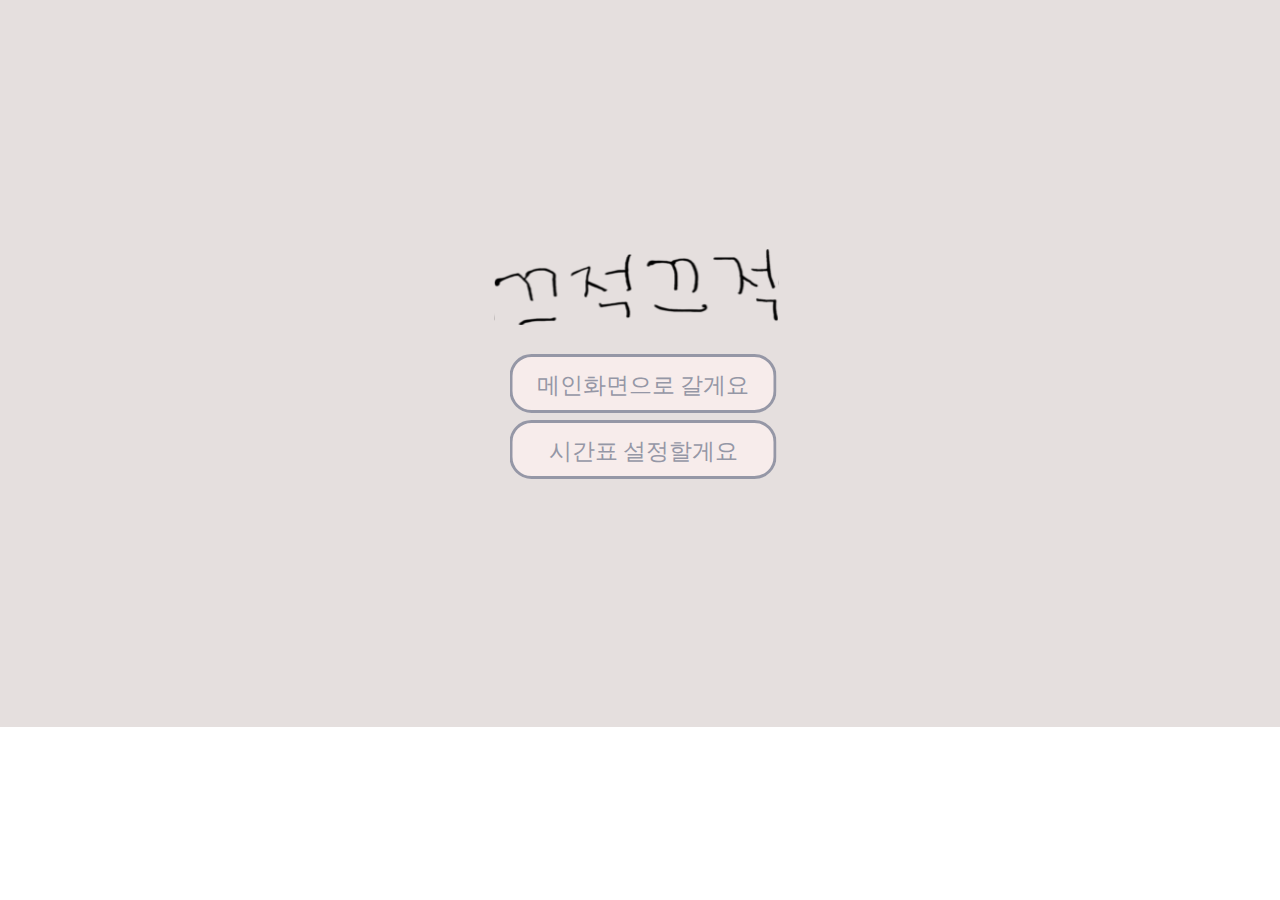
<file: public/MainPage.html>
<!DOCTYPE html>
<html>
<head>
<meta charset="utf-8"/>
<meta http-equiv="X-UA-Compatible" content="IE=edge"/>
<title>MainPage</title>
<link rel="stylesheet" type="text/css" id="applicationStylesheet" href="css/main.css"/>
<script id="applicationScript" type="text/javascript" src="scripts/main.js"></script>
</head>
<body>
<div id="__1280___3">
	<svg class="KakaoTalk_20190907_222632847">
		<pattern elementId="KakaoTalk_20190907_222632847_A27_Rectangle_2" id="KakaoTalk_20190907_222632847_A27_Rectangle_2_pattern" x="0" y="0" width="100%" height="100%">
			<image x="0" y="0" width="100%" height="100%" href="img/KakaoTalk_20190907_222632847_A27_Rectangle_2_pattern.png" xlink:href="img/KakaoTalk_20190907_222632847_A27_Rectangle_2_pattern.png"></image>
		</pattern>
		<rect fill="url(#KakaoTalk_20190907_222632847_A27_Rectangle_2_pattern)" id="KakaoTalk_20190907_222632847" rx="0" ry="0" x="0" y="0" width="283.645" height="76">
		</rect>
	</svg>

	<div>
			<div style="position: absolute;">
				<div style="position: relative; top: 354px; left: 630px;"><input type="image" src="img/462.svg" alt="submit"></div>
			</div>
			<div style="position: absolute;">
				<div style="position: relative; top: 420px; left: 630px;"><input type="image" src="img/463.svg" alt="submit"></div>
			</div>
		</div>
		
</div>
</body>
</html>
</file>
<file: public/css/main.css>
.mediaViewInfo {
	--web-view-name: 웹 1280 – 3;
	--web-view-id: __1280___3;
	--web-center-horizontally: true;
	--web-enable-deep-linking: true;
}
:root {
	--web-view-ids: __1280___3;
}
* {
	margin: 0;
	padding: 0;
}
#__1280___3 {
	position: absolute;
	box-sizing: border-box;
	transform: translateX(-50%);
	left: 50%;
	background: #E5E5E5;
	width: 1521px;
	height: 727px;
	background-color: rgba(229,223,222,1);
	overflow: hidden;
	margin: 0;
	padding: 0;
	--web-view-name: 웹 1280 – 3;
	--web-view-id: __1280___3;
	--web-center-horizontally: true;
	--web-enable-deep-linking: true;
}
.KakaoTalk_20190907_222632847 {
	position: absolute;
	overflow: visible;
	width: 283.645px;
	height: 76px;
	left: 615.355px;
	top: 249px;
}
</file>
